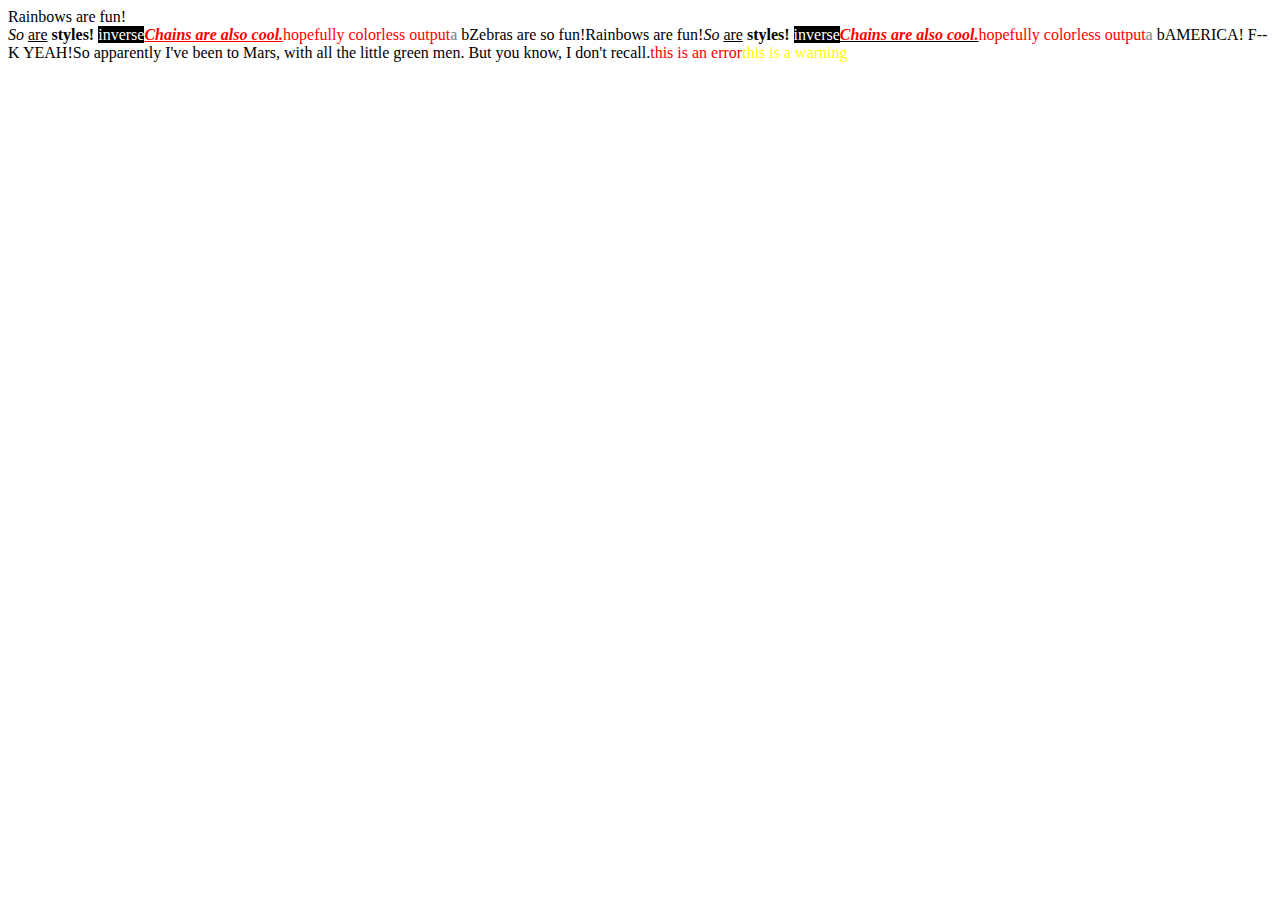
<file: server/node_modules/colors/example.html>
<!DOCTYPE HTML>
<html lang="en-us">
  <head>
    <meta http-equiv="Content-type" content="text/html; charset=utf-8">
    <title>Colors Example</title>
    <script src="colors.js"></script>
  </head>
  <body>
    <script>

    var test = colors.red("hopefully colorless output");

    document.write('Rainbows are fun!'.rainbow + '<br/>');
    document.write('So '.italic + 'are'.underline + ' styles! '.bold + 'inverse'.inverse); // styles not widely supported
    document.write('Chains are also cool.'.bold.italic.underline.red); // styles not widely supported
    //document.write('zalgo time!'.zalgo);
    document.write(test.stripColors);
    document.write("a".grey + " b".black);

    document.write("Zebras are so fun!".zebra);

    document.write(colors.rainbow('Rainbows are fun!'));
    document.write(colors.italic('So ') + colors.underline('are') + colors.bold(' styles! ') + colors.inverse('inverse')); // styles not widely supported
    document.write(colors.bold(colors.italic(colors.underline(colors.red('Chains are also cool.'))))); // styles not widely supported
    //document.write(colors.zalgo('zalgo time!'));
    document.write(colors.stripColors(test));
    document.write(colors.grey("a") + colors.black(" b"));

    colors.addSequencer("america", function(letter, i, exploded) {
      if(letter === " ") return letter;
      switch(i%3) {
        case 0: return letter.red;
        case 1: return letter.white;
        case 2: return letter.blue;
      }
    });

    colors.addSequencer("random", (function() {
      var available = ['bold', 'underline', 'italic', 'inverse', 'grey', 'yellow', 'red', 'green', 'blue', 'white', 'cyan', 'magenta'];

      return function(letter, i, exploded) {
        return letter === " " ? letter : letter[available[Math.round(Math.random() * (available.length - 1))]];
      };
    })());

    document.write("AMERICA! F--K YEAH!".america);
    document.write("So apparently I've been to Mars, with all the little green men. But you know, I don't recall.".random);

    //
    // Custom themes
    //

    colors.setTheme({
      silly: 'rainbow',
      input: 'grey',
      verbose: 'cyan',
      prompt: 'grey',
      info: 'green',
      data: 'grey',
      help: 'cyan',
      warn: 'yellow',
      debug: 'blue',
      error: 'red'
    });

    // outputs red text
    document.write("this is an error".error);

    // outputs yellow text
    document.write("this is a warning".warn);

    </script>
  </body>
</html>
</file>
